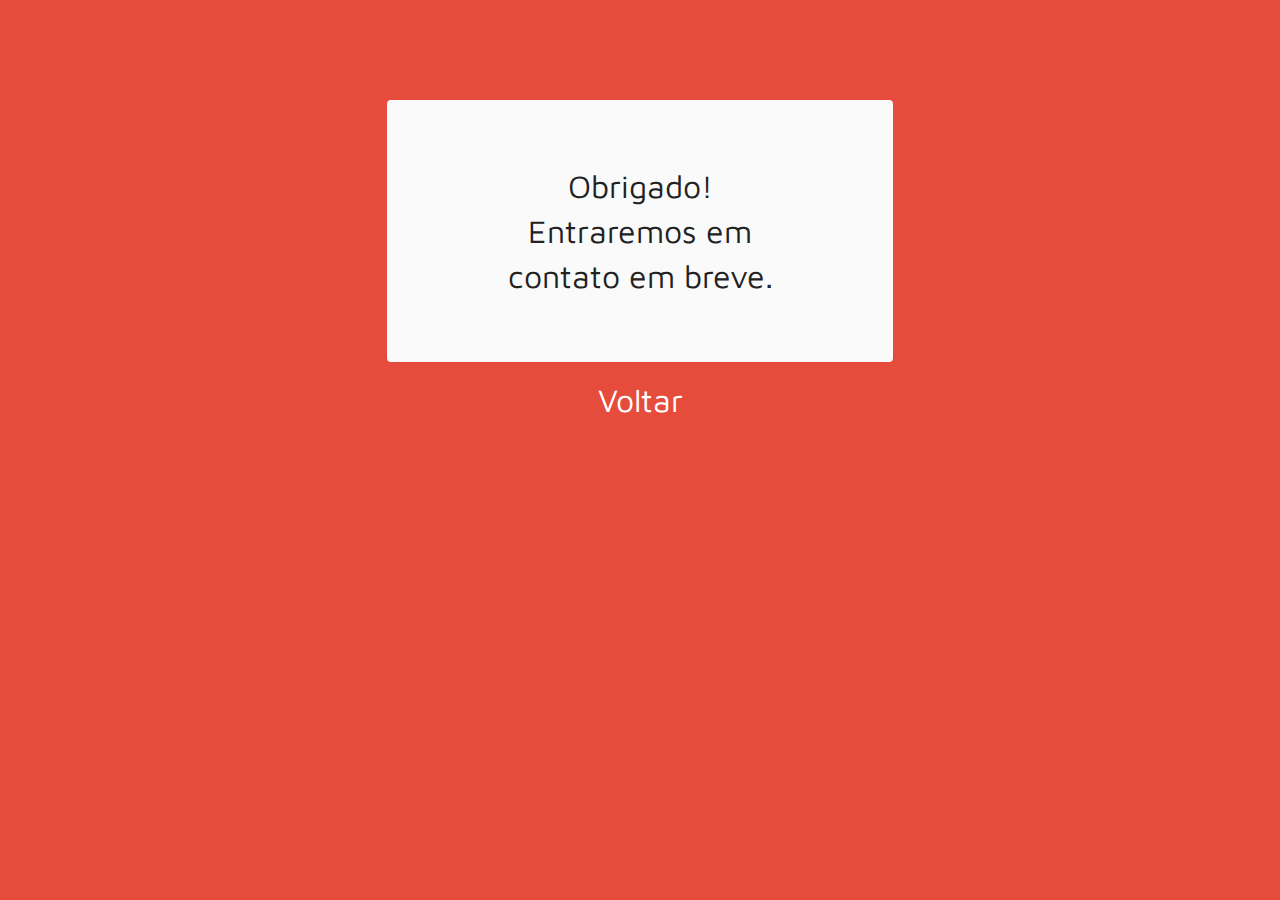
<file: thanks.html>
<!DOCTYPE html>
<html>
  <head>
    <meta charset="utf-8">
    <meta http-equiv="X-UA-Compatible" content="IE=edge,chrome=1">
    <title>Obrigado! - SeCoT 2016</title>

    <link rel="stylesheet" href="css/main.css">
    <link rel="stylesheet" href="css/thanks.css">
  </head>
  <body>
    <div id="message-box">
      Obrigado! Entraremos em contato em breve.
    </div>
    <a href="./index.html">Voltar</a>
  </body>
</html>
</file>
<file: css/main.css>
/*! HTML5 Boilerplate v5.0 | MIT License | http://h5bp.com/ */@import url(https://fonts.googleapis.com/css?family=Maven+Pro:400,900,700);@import url(https://fonts.googleapis.com/css?family=Lobster);*{box-sizing:border-box}html{color:#222;font-size:1em;line-height:1.4}::-moz-selection{background:#b3d4fc;text-shadow:none}::selection{background:#b3d4fc;text-shadow:none}hr{display:block;height:1px;border:0;border-top:1px solid #ccc;margin:1em 0;padding:0}audio,canvas,iframe,img,svg,video{vertical-align:middle}fieldset{border:0;margin:0;padding:0}textarea{resize:vertical}.browserupgrade{margin:0.2em 0;background:#ccc;color:#000;padding:0.2em 0}body{font-family:"Maven Pro"}.clearfix{clear:both}.grid-3{padding:0 3em}.grid-3 .row{width:70%;margin:1em auto 2em auto;text-align:center;min-height:100px}@media screen and (max-width: 1280px){.grid-3 .row{width:80%}}@media screen and (max-width: 960px){.grid-3 .row{width:85%}}@media screen and (max-width: 600px){.grid-3 .row{width:100%;min-height:70px}}.grid-3 .row .column-img-box{display:inline-block;width:30%}.grid-3 .row .column-img-box img{width:60%}@media screen and (max-width: 960px){.grid-3 .row .column-img-box img{width:70%}}@media screen and (max-width: 600px){.grid-3 .row .column-img-box img{width:80%}}.hidden{display:none !important;visibility:hidden}.visuallyhidden{border:0;clip:rect(0 0 0 0);height:1px;margin:-1px;overflow:hidden;padding:0;position:absolute;width:1px}.visuallyhidden.focusable:active,.visuallyhidden.focusable:focus{clip:auto;height:auto;margin:0;overflow:visible;position:static;width:auto}.invisible{visibility:hidden}.clearfix:before,.clearfix:after{content:" ";display:table}.clearfix:after{clear:both}.clearfix{*zoom:1}@media print{*,*:before,*:after{background:transparent !important;color:#000 !important;box-shadow:none !important;text-shadow:none !important}a,a:visited{text-decoration:underline}a[href]:after{content:" (" attr(href) ")"}abbr[title]:after{content:" (" attr(title) ")"}a[href^="#"]:after,a[href^="javascript:"]:after{content:""}pre,blockquote{border:1px solid #999;page-break-inside:avoid}thead{display:table-header-group}tr,img{page-break-inside:avoid}img{max-width:100% !important}p,h2,h3{orphans:3;widows:3}h2,h3{page-break-after:avoid}}
/*# sourceMappingURL=main.css.map */
/*nao procurei usar o sourcemap de css*/


#guests .guest {
	color: #555;
    width: 32%;
    display: inline-block;
    margin-top: 3.4em;
    text-align: center;
    font-family: "Raleway",sans-serif;
}

#colaboradores .colaborador {
	color: #555;
    width: 32%;
    display: inline-block;
    margin-top: 3.4em;
    text-align: center;
    font-family: "Raleway",sans-serif;
}
@media screen and (max-width: 720px) {
	#guests .guest {
		width: 49%;
	}
	#colaboradores .colaborador {
		width: 49%;
	}
}
@media screen and (max-width: 480px) {
	#guests .guest {
		width: 100%;
	}
	#colaboradores .colaborador {
		width: 100%;
	}
}
#guests .guest h3 {
    margin: 0;
    padding: 1.3em 0 1em 0;
    font-weight: 400;
    margin: .5em;
    font-size: 1.45em;
}
#guests .guest .description {
    display: inline-block;
    width: 85%;
    margin: auto;
    vertical-align: top;
}
#guests .guest .description .mini-cv {
    display:none;
}
.guest .img-block img, .colaborador .img-block img {
    width: 9em;
    -webkit-border-radius: 50%;
    -moz-border-radius: 50%;
    -ms-border-radius: 50%;
    border-radius: 50%;
}

section#schedule {
    background-color: #ECF0F0;
    font-family: 'Raleway', sans-serif;
    font-size:1.15em;
}
section#schedule div.card {
    background-color: white;
    width: 80%;
    margin: 2em auto 0 auto;
    border: 1px solid #eee;
    -webkit-border-radius: 4px;
    -moz-border-radius: 4px;
    -ms-border-radius: 4px;
    border-radius: 4px;
    -webkit-box-shadow: 0px 3px 4px #aaa;
    -moz-box-shadow: 0px 3px 4px #aaa;
    box-shadow: 0px 3px 4px #aaa;
}
section#schedule div.card .card-content:first-child {
    border-bottom: 1px solid #eee;
}
section#schedule div.card .card-content {
    padding: 2em 2.5em;
}
section#schedule div.card .card-content h4 {
    font-weight: 400;
    font-size: 1.4em;
}
section#schedule div.card .card-content .icon {
    width: 40px;
    float: left;
}
.fa-clock-o::before {
    content: "\f017";
    font-size: 1.3em;
}
section#schedule div.card .card-content .events-wrap .event-line .time p {
    text-align: right;
    letter-spacing: -0.01em;
    font-size: .9em;
    margin: 0;
}
section#schedule div.card .card-content .events-wrap {
    float: left;
    width: calc(100% - 40px);
}
section#schedule div.card .card-content .events-wrap .event-line > * {
    float: left;
}
section#schedule div.card .card-content .events-wrap .event-line:not(:first-child) {
    margin-top: 1.2em;
}
section#schedule div.card .card-content .events-wrap .event-line .description {
    padding-left: 1.3em;
    width: calc(100% - 7.5em);
    font-weight: 400;
    color: #666;
}
section#schedule .event-line .title{
	font-family:inherit;
	text-align:left;	
	font-size:1em;
}
section#schedule .guest{
	font-weight:bold;
}
section#schedule p{
	margin:0;
}
#apoio .grid-3 .row .column-img-box{
	line-height: 80px;
}
#apoio .grid-3 .row .column-img-box img {
    width: 40%;
}
#colaboradores .colunm-colaborador{
	width:24%;
	display:inline-block;
}
@media (max-width: 992px){
	section#schedule{
		padding:0 !important;
	}
	section#schedule div.card {
	    width: 100%;
	}
	section.clean div.section-wrap {
	    width: 100%;
	}
	#colaboradores .colunm-colaborador{
		width:49%;
		display:inline-block;
	}
}
@media (max-width: 769px){
	section#schedule div.hidden > *{
		visibility: visible;
	}
	section#schedule div.hidden {
	    display: block !important;
	    color:black;
	}
	#schedule .card-content div.time {
	    display: none;
	}
}
</file>
<file: css/thanks.css>
@import url(https://fonts.googleapis.com/css?family=Maven+Pro:400,900,700);@import url(https://fonts.googleapis.com/css?family=Lobster);body{background-color:#e64c3b;text-align:center}body>a{font-size:2em;color:white;text-decoration:none}body>a:hover{text-decoration:underline}body>a:visited,body>a:link,body>a:active{color:white}#message-box{border-radius:4px;background-color:#fafafa;padding:2em 3em;text-align:center;width:40%;margin:0 auto;margin-top:100px;font-size:2em;margin-bottom:.5em}@media screen and (max-width: 960px){#message-box{padding:2em 2em;width:70%}}@media screen and (max-width: 600px){#message-box{padding:1em 1em;width:70%}}
/*# sourceMappingURL=thanks.css.map */
</file>
